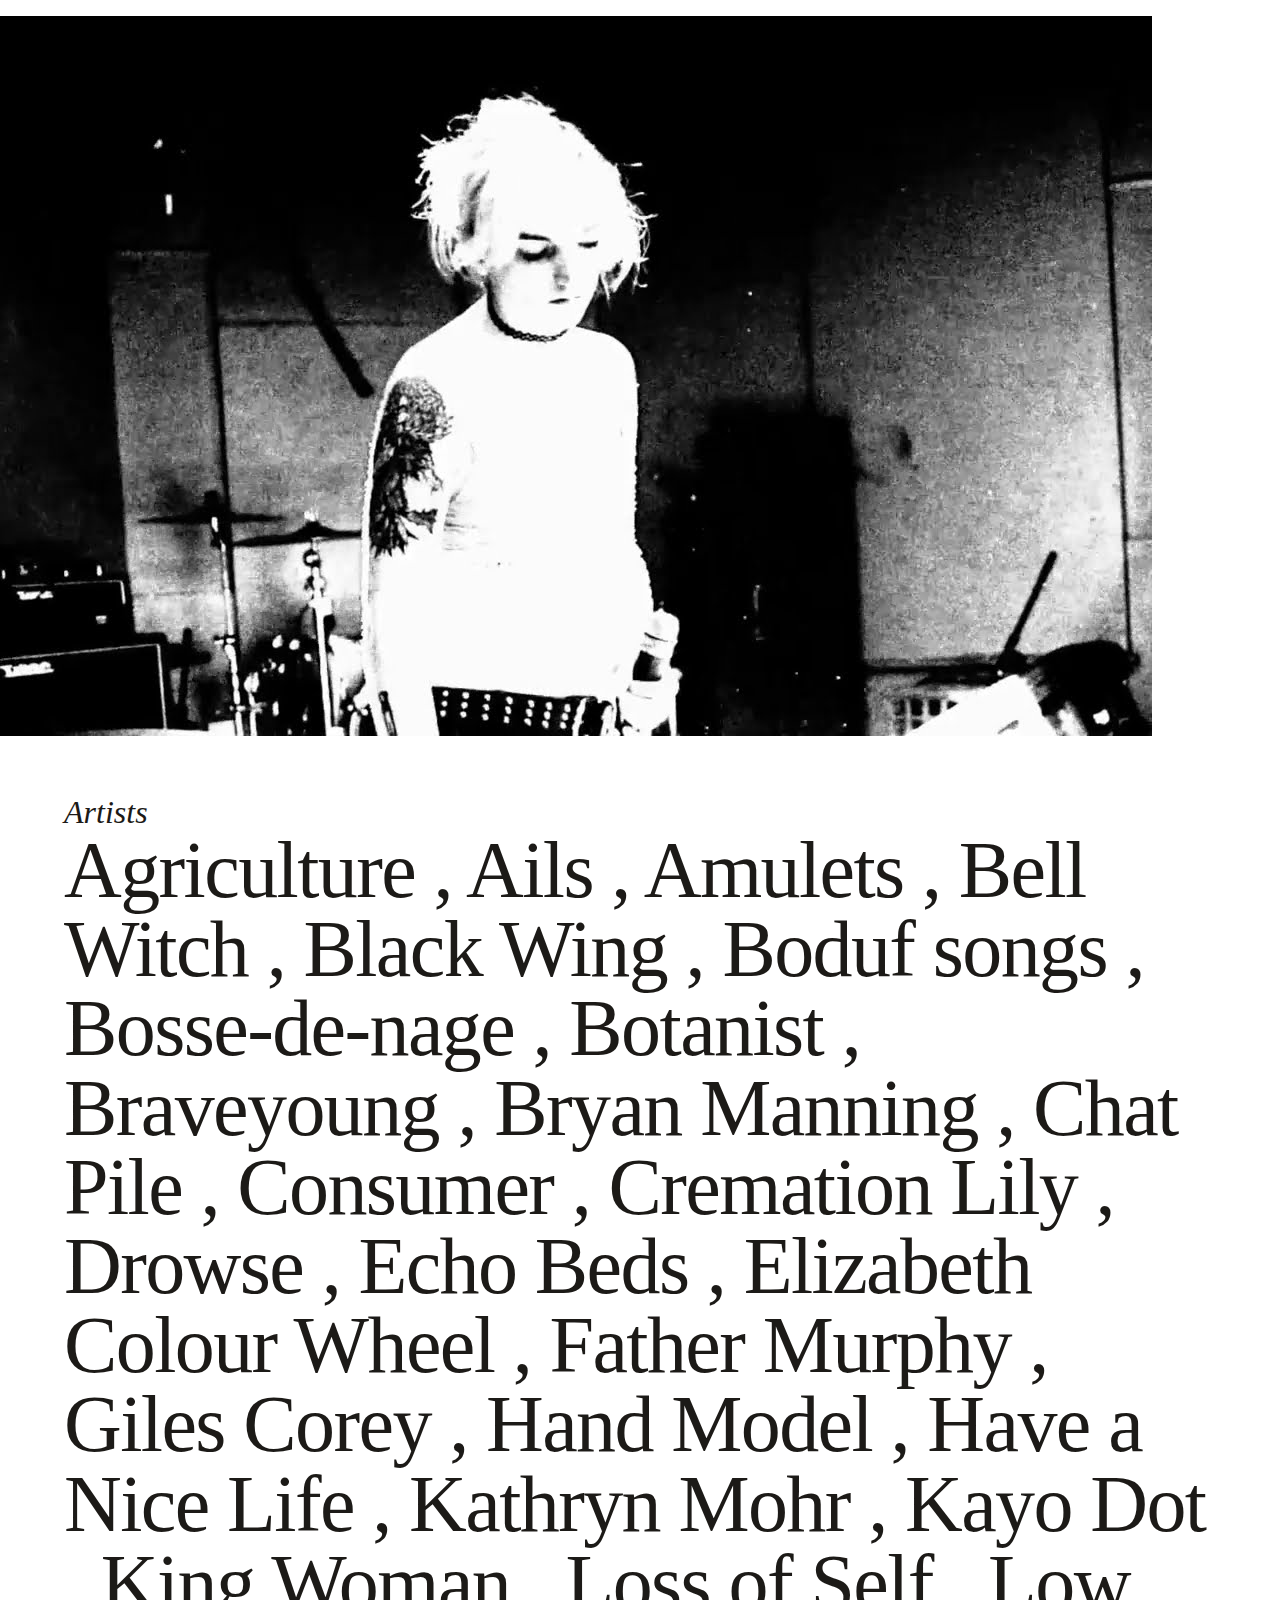
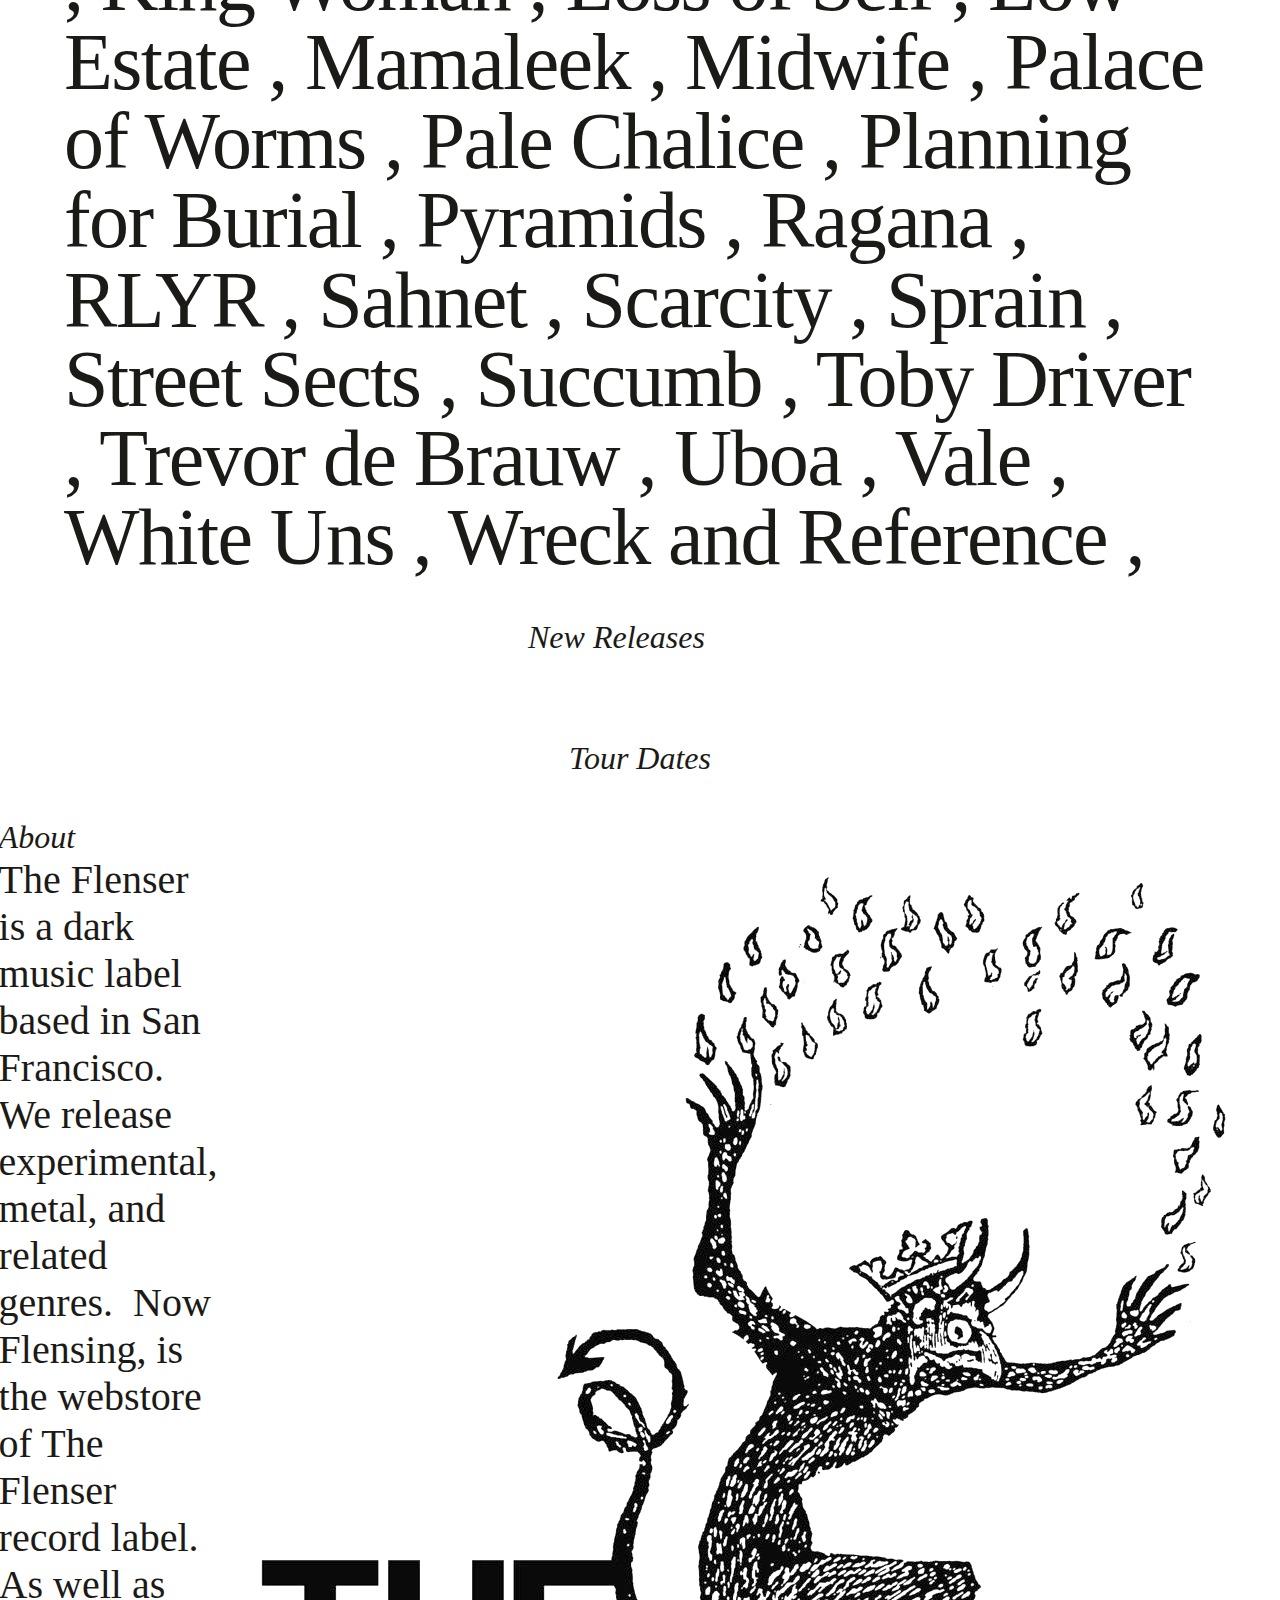
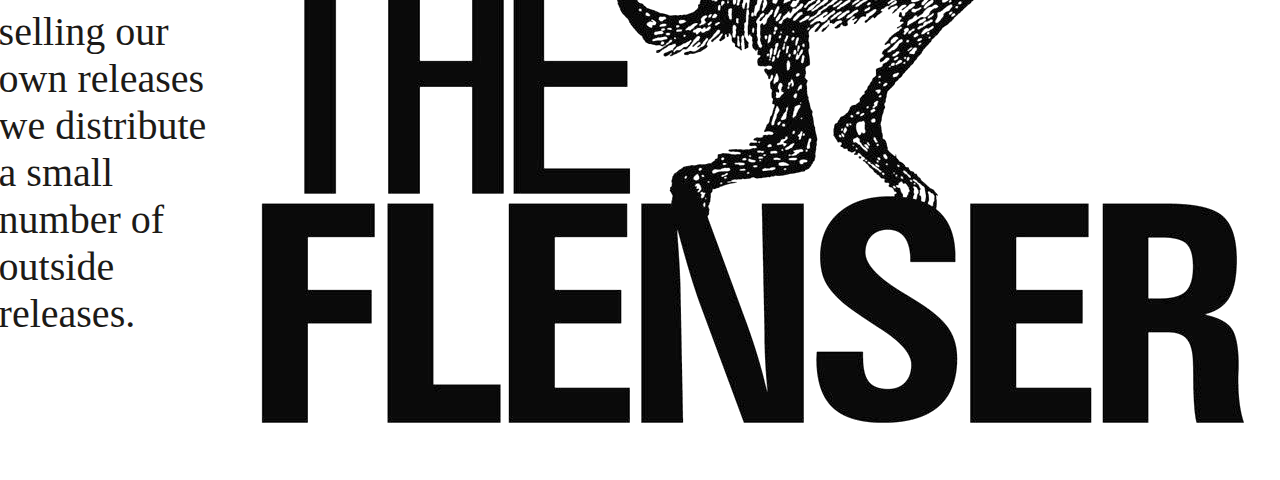
<file: src/index.html>
<!DOCTYPE html>
<html>
  <head>
    <meta charset="utf-8" />
    <title>The Flenser</title>
    <meta name="viewport" content="width=device-width, initial-scale=1.0" />
    <link rel="stylesheet" href="css/main.css" />
  </head>
  <body>
    <div class="Hero"> 
       <div class="logo-placeholder"><img class="logo" src="img/logo_text_white.png" alt="logo flenser"></div>
       <nav>
              <ul>
                <li class="nav_links"><a href="#Artists">Artists</a></li>
                <li class="nav_links"><a href="#New_releases">New releases</a></li>
                <li class="nav_links"><a href="">Tour Dates</a></li>
                <li class="nav_links"><a href="#about">About</a></li>
                <li class="nav_links"><a href="https://nowflensing.com/">Store</a></li>
              </ul>
          </nav>
       <div class="Hero-main"> 
          <div class="carousel_hero">
            <div class="carousel_slide"><img src="img/uboa.jpg" alt=""></div>
          </div>
        </div>
    </div>
        <div class="Artists" id="Artists">
          <h1>Artists</h1>
          <span class="artist_list">
            <a class="artist_link" href="artist/artist_agriculture.html" data-image="img/agriculture_band.jpg">Agriculture</a>
            , 
            <a class="artist_link" href="artist/artist_agriculture.html" data-image="img/ails.webp">Ails</a>
            , 
            <a class="artist_link" href="artist/artist_agriculture.html" data-image="">Amulets</a>
            , 
            <a class="artist_link" href="artist/artist_agriculture.html" data-image="">Bell Witch</a>
            , 
            <a class="artist_link" href="artist/artist_agriculture.html" data-image="">Black Wing</a>
            , 
            <a class="artist_link" href="artist/artist_agriculture.html" data-image="">Boduf songs</a>
            , 
            <a class="artist_link" href="artist/artist_agriculture.html" data-image="">Bosse-de-nage</a>
            ,
            <a class="artist_link" href="artist/artist_agriculture.html" data-image="">Botanist</a>
            ,
            <a class="artist_link" href="artist/artist_agriculture.html" data-image="">Braveyoung</a>
            ,
            <a class="artist_link" href="artist/artist_agriculture.html" data-image="">Bryan Manning</a>
            ,
            <a class="artist_link" href="artist/artist_agriculture.html" data-image="img/Chat-Pile-Band.jpg">Chat Pile</a>
            ,
            <a class="artist_link" href="artist/artist_agriculture.html" data-image="">Consumer</a>
            ,
            <a class="artist_link" href="artist/artist_agriculture.html" data-image="">Cremation Lily</a>
            ,
            <a class="artist_link" href="artist/artist_agriculture.html" data-image="">Drowse</a>
            ,
            <a class="artist_link" href="artist/artist_agriculture.html" data-image="">Echo Beds</a>
            , 
            <a class="artist_link" href="artist/artist_agriculture.html" data-image="">Elizabeth Colour Wheel</a>
            ,
            <a class="artist_link" href="artist/artist_agriculture.html" data-image="">Father Murphy</a>
            ,
            <a class="artist_link" href="artist/artist_agriculture.html" data-image="">Giles Corey</a>
            ,
            <a class="artist_link" href="artist/artist_agriculture.html" data-image="">Hand Model</a>
            ,
            <a class="artist_link" href="artist/artist_agriculture.html" data-image="img/haveanicelife-band.jpg">Have a Nice Life</a>
            ,
            <a class="artist_link" href="artist/artist_agriculture.html" data-image="">Kathryn Mohr</a>
            ,
            <a class="artist_link" href="artist/artist_agriculture.html" data-image="">Kayo Dot</a>
            ,
            <a class="artist_link" href="artist/artist_agriculture.html" data-image="">King Woman</a>
            ,
            <a class="artist_link" href="artist/artist_agriculture.html" data-image="">Loss of Self</a>
            ,
            <a class="artist_link" href="artist/artist_agriculture.html" data-image="">Low Estate</a>
            ,
            <a class="artist_link" href="artist/artist_agriculture.html" data-image="">Mamaleek</a>
            ,
            <a class="artist_link" href="artist/artist_agriculture.html" data-image="">Midwife</a>
            ,
            <a class="artist_link" href="artist/artist_agriculture.html" data-image="">Palace of Worms</a>
            ,
            <a class="artist_link" href="artist/artist_agriculture.html" data-image="">Pale Chalice</a>
            ,
            <a class="artist_link" href="artist/artist_agriculture.html" data-image="">Planning for Burial</a>
            ,
            <a class="artist_link" href="artist/artist_agriculture.html" data-image="">Pyramids</a>
            ,
            <a class="artist_link" href="artist/artist_agriculture.html" data-image="">Ragana</a>
            ,
            <a class="artist_link" href="artist/artist_agriculture.html" data-image="">RLYR</a>
            ,
            <a class="artist_link" href="artist/artist_agriculture.html" data-image="">Sahnet</a>
            ,
            <a class="artist_link" href="artist/artist_agriculture.html" data-image="">Scarcity</a>
            ,
            <a class="artist_link" href="artist/artist_agriculture.html" data-image="">Sprain</a>
            ,
            <a class="artist_link" href="artist/artist_agriculture.html" data-image="">Street Sects</a>
            ,
            <a class="artist_link" href="artist/artist_agriculture.html" data-image="">Succumb</a>
            ,
            <a class="artist_link" href="artist/artist_agriculture.html" data-image="">Toby Driver</a>
            ,
            <a class="artist_link" href="artist/artist_agriculture.html" data-image="">Trevor de Brauw</a>
            ,
            <a class="artist_link" href="artist/artist_agriculture.html" data-image="img/uboa.jpg">Uboa</a>
            ,
            <a class="artist_link" href="artist/artist_agriculture.html" data-image="">Vale</a>
            ,
            <a class="artist_link" href="artist/artist_agriculture.html" data-image="">White Uns</a>
            ,
            <a class="artist_link" href="artist/artist_agriculture.html" data-image="">Wreck and Reference</a>
            ,
          </span>
        </div>
        <div class="new_releases" id="new_releases">
          <h1>New Releases</h1>
          <div class="new_releases_grid">
             <include
          src="Components/Card_artist_big.html"
          locals='{"Image": "img/cover_thespiritualsound_agriculture.jpg","Artiste": "Agriculture",
            "projet": "The spiritual sound", "style": "Metal"
          }'>
          </include>
          <include
          src="Components/Card_artist_big.html"
          locals='{"Image": "img/cover_intheearthagain_chatpile.jpg","Artiste": "Chat Pile & Hayden Pedigo",
            "projet": "In The Earth Again", "style": "noise rock, sludge metal, post-punk"
          }'>
          </include>
          <include
          src="Components/Card_artist_big.html"
          locals='{"Image": "img/cover_ashsouvenir_ragana.jpg","Artiste": "Ragana & Drowse",
            "projet": "Ash Souvenir", "style": "Metal, Black Metal, Doom"
          }'>
          </include>
            <div class="new_releases_small">
              <include
              src="Components/card_artist_small.html"
              locals='{"Image": "img/cover_staycalm_wreckandreference.jpg","Artiste": "Wreck and Reference",
                "projet": "Stay Calm", "style": "Industrial, Noise"
              }'>
              </include>
              <include
              src="Components/card_artist_small.html"
              locals='{"Image": "img/cover_cadejos_mamaleek.jpg","Artiste": "Mamaleek",
                "projet": "Cadejos + Those Who Pass Between Fleeting Words", "style": "Metal"
              }'>
              </include>
              <include
              src="Components/card_artist_small.html"
              locals='{"Image": "img/cover_allthedead_uboa.jpg","Artiste": "Uboa",
                "projet": "All the Dead Melt Down as Rain", "style": "Dark Ambient"
              }'>
              </include>
              <include
              src="Components/card_artist_small.html"
              locals='{"Image": "img/cover_itsclosenessitseasy_planningforburial.jpg","Artiste": "Planning for burial",
                "projet": "Its Closeness, Its Easy", "style": "Experimental metal"
              }'>
              </include>
            </div>
          </div>
        </div>
        <div class="tour_dates">
      <h1>Tour Dates</h1>
    </div>

    <div class="about" id="about">
      <h1>About</h1>
      <div class="about_content">
        <p class="about_text">The Flenser is a dark music label based in San Francisco. We release experimental, metal, and related genres. 
          Now Flensing, is the webstore of The Flenser record label. As well as selling our own releases we distribute a small number of outside releases. 
        </p>
      <img src="img/flenserlogo_black.png" alt="">
      </div>
    </div>

    <!-- <include src="Components/footer.html"></include> -->
    
    <script src="js/main.js" type="module"></script>
  </body>
</html>
</file>
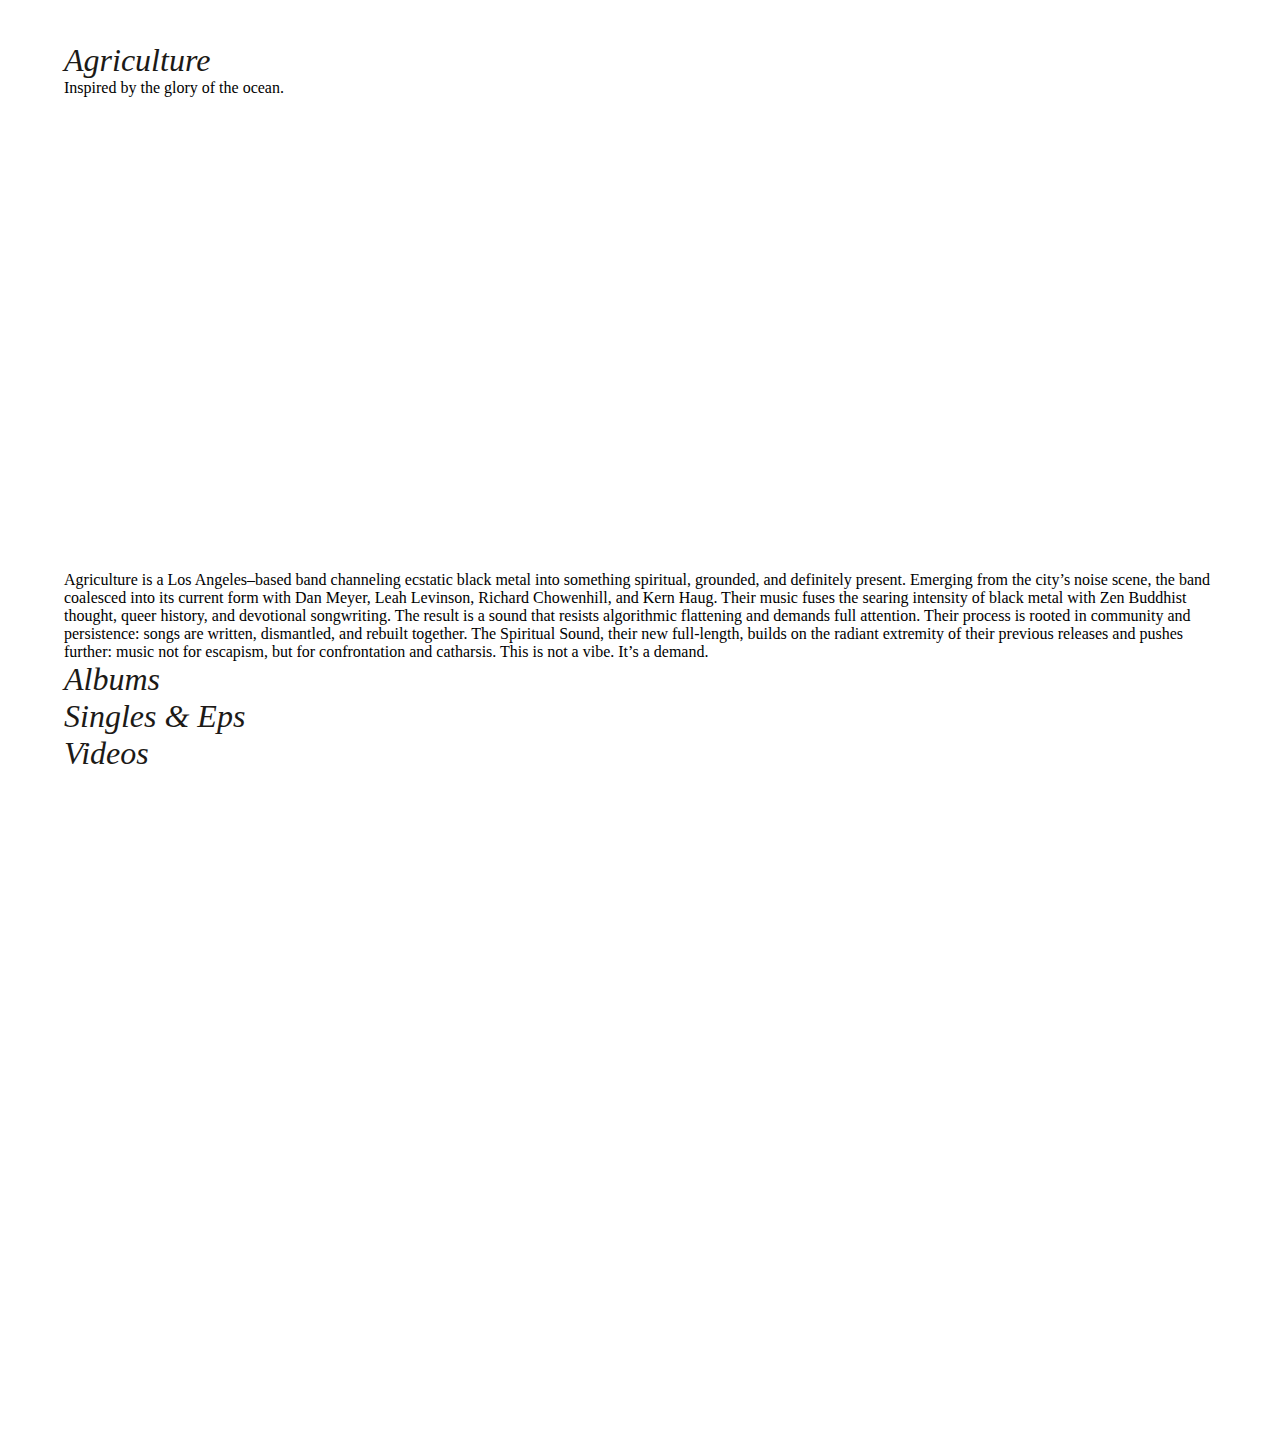
<file: src/artist/artist_agriculture.html>
<!DOCTYPE html>
<html lang="en">
<head>
    <meta charset="UTF-8">
    <meta name="viewport" content="width=device-width, initial-scale=1.0">
    <title>Document</title>
    <link rel="stylesheet" href="../css/main.css">
</head>
<body>
    <header>    
    </header>
    <div class="artist-presentation">
        <div class="artist-tittle">
            <h1 class="big-artist">Agriculture</h1>
            <p class="artist-quote">Inspired by the glory of the ocean.</p>
        </div>
        <div class="artist-description">
            <iframe style="border: 0; width: 300px; height: 470px;" src="https://bandcamp.com/EmbeddedPlayer/album=2777761805/size=large/bgcol=333333/linkcol=e32c14/tracklist=false/transparent=true/" seamless><a href="https://agriculturemusic.bandcamp.com/album/the-spiritual-sound">The Spiritual Sound de Agriculture</a></iframe>
            <p class="artist-text">Agriculture is a Los Angeles–based band channeling ecstatic black metal into something spiritual, grounded, and definitely present. Emerging from the city’s noise scene, the band coalesced into its current form with Dan Meyer, Leah Levinson, Richard Chowenhill, and Kern Haug. Their music fuses the searing intensity of black metal with Zen Buddhist thought, queer history, and devotional songwriting. The result is a sound that resists algorithmic flattening and demands full attention. Their process is rooted in community and persistence: songs are written, dismantled, and rebuilt together. The Spiritual Sound, their new full-length, builds on the radiant extremity of their previous releases and pushes further: music not for escapism, but for confrontation and catharsis. This is not a vibe. It’s a demand.</p>
        </div>
        <div class="artist-albums">
            <h1>Albums</h1>
            <div class="artist-bigalbums">
                  <!-- <include
          src="Components/Card_artist_big.html"
          locals='{"Image": "img/cover_thespiritualsound_agriculture.jpg","Artiste": "Agriculture",
            "projet": "The spiritual sound", "style": "Metal"
          }'>
          </include>
            <include
          src="Components/Card_artist_big.html"
          locals='{"Image": "img/cover_thespiritualsound_agriculture.jpg","Artiste": "Agriculture",
            "projet": "Agriculture", "style": "Metal"
          }'>
          </include> -->
            </div>
            <div class="artist-singles">
                <h1>Singles & Eps</h1>
                <div class="artist-smallsingles">
                    <!-- <include
              src="Components/card_artist_small.html"
              locals='{"Image": "img/cover_staycalm_wreckandreference.jpg","Artiste": "Wreck and Reference",
                "projet": "Stay Calm", "style": "Industrial, Noise"
              }'>
              </include>
              <include
              src="Components/card_artist_small.html"
              locals='{"Image": "img/cover_staycalm_wreckandreference.jpg","Artiste": "Wreck and Reference",
                "projet": "Stay Calm", "style": "Industrial, Noise"
              }'>
              </include>
              <include
              src="Components/card_artist_small.html"
              locals='{"Image": "img/cover_staycalm_wreckandreference.jpg","Artiste": "Wreck and Reference",
                "projet": "Stay Calm", "style": "Industrial, Noise"
              }'>
              </include>
              <include
              src="Components/card_artist_small.html"
              locals='{"Image": "img/cover_staycalm_wreckandreference.jpg","Artiste": "Wreck and Reference",
                "projet": "Stay Calm", "style": "Industrial, Noise"
              }'>
              </include>
              <include
              src="Components/card_artist_small.html"
              locals='{"Image": "img/cover_staycalm_wreckandreference.jpg","Artiste": "Wreck and Reference",
                "projet": "Stay Calm", "style": "Industrial, Noise"
              }'>
              </include>
              <include
              src="Components/card_artist_small.html"
              locals='{"Image": "img/cover_staycalm_wreckandreference.jpg","Artiste": "Wreck and Reference",
                "projet": "Stay Calm", "style": "Industrial, Noise"
              }'>
              </include> -->
                </div>
                <div class="artist-videos">
                    <h1>Videos</h1>
                    <iframe width="560" height="315" src="https://www.youtube.com/embed/hXB4kmwaCD0?si=AKQtFSqe1nYpCiQl" title="YouTube video player" frameborder="0" allow="accelerometer; autoplay; clipboard-write; encrypted-media; gyroscope; picture-in-picture; web-share" referrerpolicy="strict-origin-when-cross-origin" allowfullscreen></iframe>
                    <iframe width="560" height="315" src="https://www.youtube.com/embed/Dac6vIEejUk?si=-peBZERaTszL9VAG" title="YouTube video player" frameborder="0" allow="accelerometer; autoplay; clipboard-write; encrypted-media; gyroscope; picture-in-picture; web-share" referrerpolicy="strict-origin-when-cross-origin" allowfullscreen></iframe>
                    <iframe width="560" height="315" src="https://www.youtube.com/embed/8M6dA3Z7ogM?si=toqjbfC_3QCEOn-l" title="YouTube video player" frameborder="0" allow="accelerometer; autoplay; clipboard-write; encrypted-media; gyroscope; picture-in-picture; web-share" referrerpolicy="strict-origin-when-cross-origin" allowfullscreen></iframe>
                </div>
                <!-- <include src="Components/footer.html"></include> -->
            </div>
        </div>

    </div>
      
     
</body>
</html>
</file>
<file: src/css/main.css>
* {
  box-sizing: border-box;
  margin: 0;
  padding: 0;
}

a {
  color: inherit;
  text-decoration: none;
}

img,
video {
  display: block;
}

body {
  display: flex;
  padding: 0 64px 24px 64px;
  flex-direction: column;
  align-items: center;
  gap: 42px;
  font-family: switzer;
}

h1{
  color:#1C1A17;
  font-family: "Instrument Serif";
  font-size: 32px;
  font-style: italic;
  font-weight: 400;
  line-height: normal;
}

.Hero {
  display: flex;
  padding: 16px 64px;
  justify-content: flex-end;
  align-items: flex-end;
  width: 100%;
}

.logo {
  width: 150px;
  height: auto;
}

.artist_list {
  color:#1C1A17;
  font-family: switzer;
  font-size: 80px;
  font-weight: 500;
  line-height: 99%;
  letter-spacing: -1.6px;
}

.card_artist_big {
  display: flex;
  flex-direction: column;
  gap: 8px;
}

.card_artist_big_img {
  display: flex;
  flex-direction: column;
  align-items: flex-start;
  object-fit: fill;
  align-self: stretch;
  aspect-ratio: 1/1;
  width: 100%;
  overflow: hidden;
  object-fit : fill;
}

.card_artist_big_img img {
  width: 100%;
  height: 100%;
  object-fit: cover;
}

.card_artist_big_content {
  display: flex;
  flex-direction: column;
  align-items: flex-start;
}

.card_artist_big_style {
  display: flex;
  padding: 3px 7px;
  align-items: flex-start;
  border-radius: 6px;
  border: 1px solid #F9F5E6;
  background:  #1C1A17;
  color:  #F9F5E6;
  font-family: Switzer;
  font-size: 14px;
  line-height: 21px;
  width: fit-content;

}

.card_artist_big_title {
  color: #1C1A17;
  font-family: "Instrument Serif";
  font-size: 24px;
  font-style: normal;
  line-height: 25.2px;
  letter-spacing: -0.36px;
}

.card_artist_big_description {
  overflow: hidden;
  color:#1C1A17;
  text-overflow: ellipsis;
  font-family: "switzer";
  font-size: 40px;
  font-style: normal;
  font-weight: 400;
  line-height: normal;
}

.card_artist_small{
  display: flex;
  height: auto;
  flex-direction: column;
  flex: 1 1 auto;
  min-width: 0;
}

.card_artist_small_img {
  height: 342px;
  align-self: stretch;
}
.card_artist_small_content {
  display: flex;
  padding-top: 8px;
  flex-direction: column;
  gap: 6px;
  align-self: stretch;
  text-overflow: ellipsis;
  white-space: nowrap;
  overflow: hidden;
}

.card_artist_small_title {
  color:#1C1A17;
  font-family: "Instrument Serif";
  font-size: 16px;
  font-weight: 400;
}

.card_artist_small_description {
  font-size: 20px;
  width: 100%;
  display: block;
  white-space: nowrap;
  text-overflow: ellipsis;
  overflow: hidden;
}

.new_releases_grid{
  display: grid;
  grid-template-columns: repeat(2, 1fr);
  gap: 42px 32px;
  align-self: stretch;
  flex-wrap: wrap;
}

.new_releases_small{
  display: flex;
  justify-content: center;
  align-items: flex-start;
  align-content: flex-start;
  gap: 32px;
  flex-wrap: wrap;
}

.about_content {
  display: flex;
  align-items: flex-start;
  gap: 8px;
  align-self: stretch;
}

.about_text {
  color: #1C1A17;
  font-family: Switzer;
  font-size: 40px;
  font-style: normal;
  font-weight: 400;
}

footer{

  border-radius: 24px;
  background:#1C1A17;
  color: #F9F5E6;
}

.footer-content {
  display: flex;
  padding: 38px 16px;
  gap: 10px;
}

.footer-nav {
  display: flex;
  
  align-items: flex-start;
  gap: 80px;
  flex: 1 0 0;
}

.footer-content img {
  width: 352px;
  align-self: stretch;
}

.footer-nav-label {
display: flex;
flex-direction: column;
align-items: flex-start;
gap: 36px;
}

.footer-nav-label h2 {
  font-family: Switzer;
  font-size: 24px;
  font-weight: 500;
}

.footer-nav-label ul {
  display: flex;
  flex-direction: column;
  align-items: flex-start;
  gap: 16px;
  list-style: none;
}

.footer-nav-info {
display: flex;
flex-direction: column;
align-items: flex-start;
gap: 36px;
}

.footer-nav-info h2 {
  font-family: Switzer;
  font-size: 24px;
  font-weight: 500;
}

.footer-nav-info ul {
  display: flex;
  flex-direction: column;
  align-items: flex-start;
  gap: 16px;
  list-style: none;
}

.footer-nav-social {
  display: flex;
  flex-direction: column;
  justify-content: space-between;
  align-items: center;
  align-self: stretch;
}

.footer-nav-social ul {
  display: flex;
  gap: 12px;
  justify-content: end;
  align-self: stretch;
  list-style: none;
}

.footer-nav-social ul li img {
  height: 24px;
  width: 24px;
}

.footer-nav-social ul li {
  cursor: pointer;
  display: block;
}
</file>
